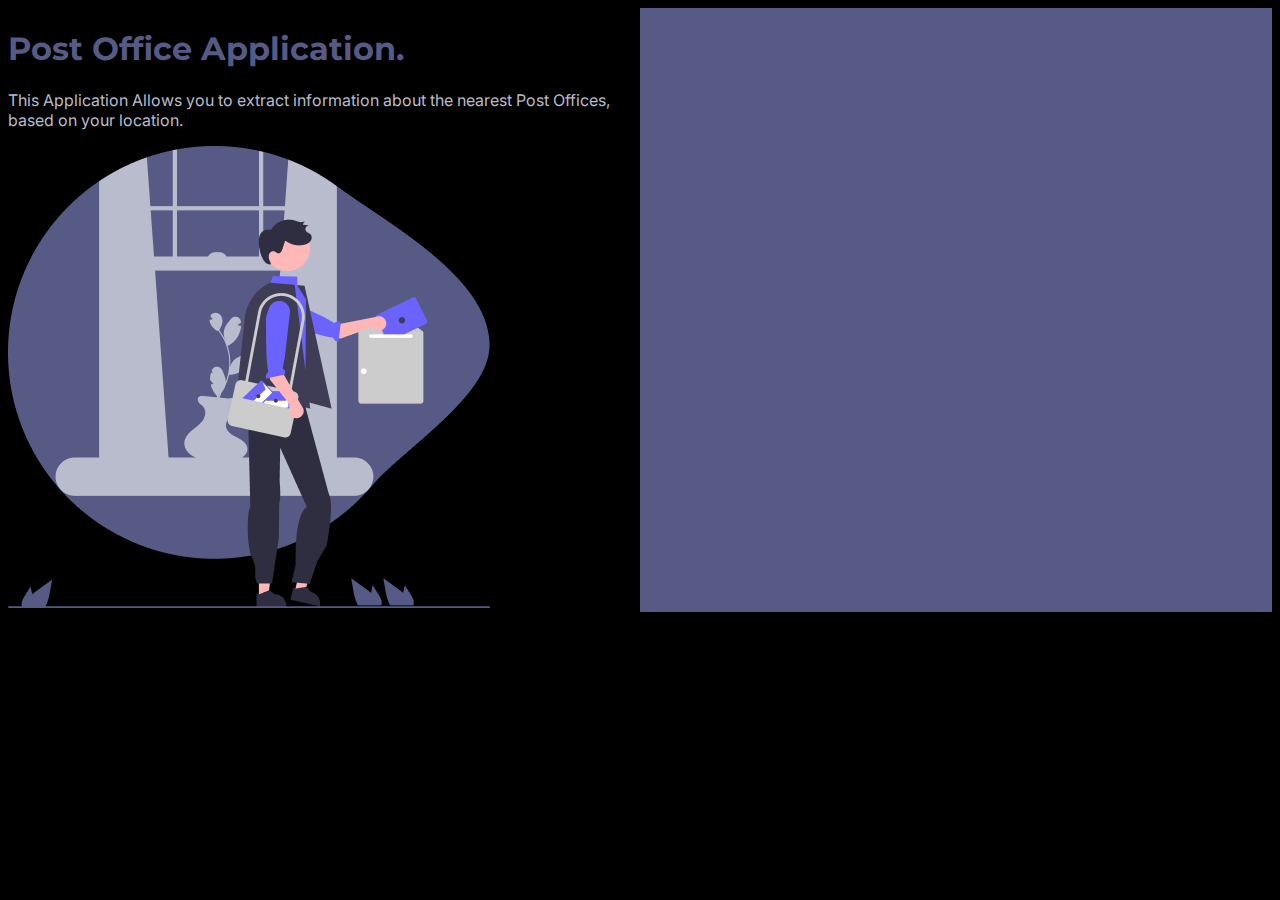
<file: F3postInfo/index.html>
<!DOCTYPE html>
<html lang="en">
<head>
    <meta charset="UTF-8">
    <meta name="viewport" content="width=device-width, initial-scale=1.0">
    <title>Post Info</title>
    <link rel="stylesheet" href="./style.css">
    <link rel="shortcut icon" href="./logo.png" type="image/x-icon">
</head>
<body>
    <main>
        <div class="first">
            <h1>Post Office Application.</h1>
            <p>This Application Allows you to extract information about the nearest Post Offices, based on your location.</p>
            <img src="./undraw_messenger_re_8bky 1.png" alt="">
        </div>
        <div class="second" id="text">
            
        </div>
    </main>
    

    <script src=
    "https://ajax.googleapis.com/ajax/libs/jquery/3.2.1/jquery.min.js">
    </script>
   <script src="./home.js"></script>
  
</body>
</html>
</file>
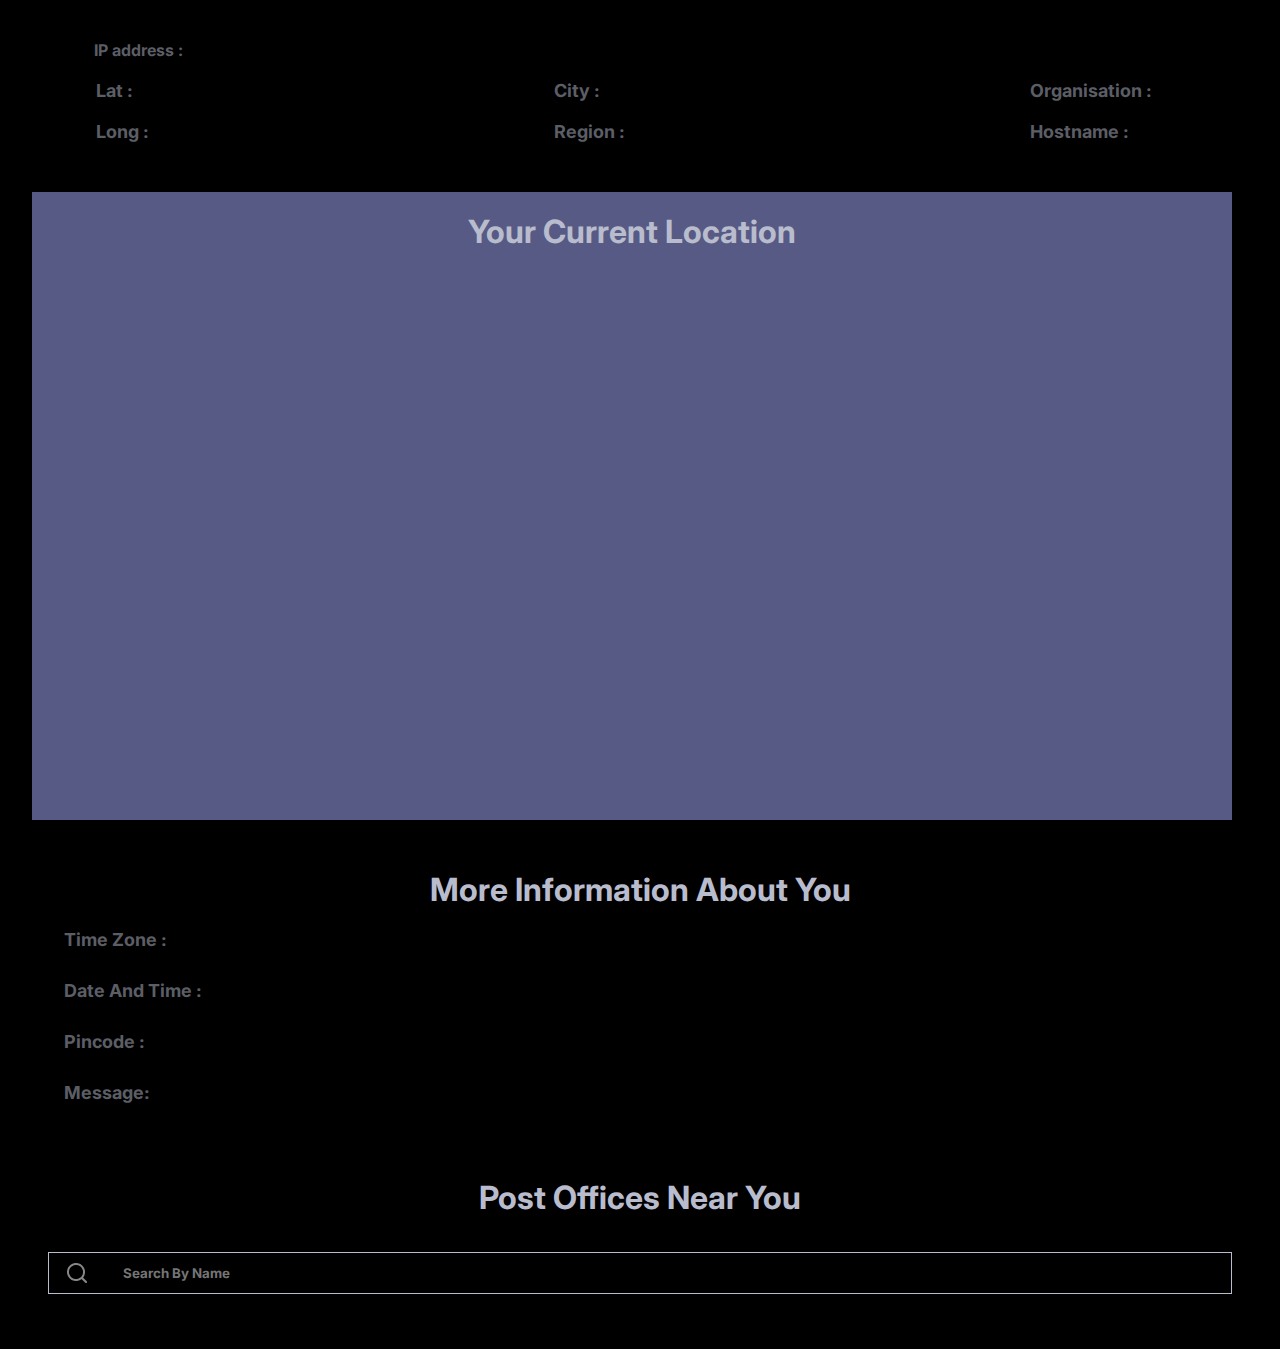
<file: F3postInfo/MapPage/map.html>
<!DOCTYPE html>
<html lang="en">
<head>
    <meta charset="UTF-8">
    <meta name="viewport" content="width=device-width, initial-scale=1.0">
    <title>Nearby Post</title>
    <link rel="stylesheet" href="./map.css">
    <link rel="shortcut icon" href="../logo.png" type="image/x-icon">

</head>
<body>
    <section id="heading">
        <div class="ipAddDetail">IP address : <span id="ip-address"></span></div>
        <div class="details">
            <div>
                <p>Lat : <span id="lat-span"></span></p>
                <p>Long :<span id="long-span"></span></p>
                
            </div>
            <div>
                <p>City :<span id="city-span"></span></p>
                <p>Region :<span id="region-span"></span></p>
            </div>
            <div>
                <p>Organisation :<span id="organization-span"></span></p>
                <p>Hostname :<span id="hostname-span"></span></p>
            
            </div>
        </div>
    </section>

    <section class="mapinfo">
        <h1>Your Current Location</h1>
        <div >
            <iframe id="map" src="https://maps.google.com/maps?q=35.856737, 10.606619&z=15&output=embed" width="97%" height="500px" frameborder="0" style="border:0"></iframe>
        </div>
    </section>

    <section id="userInfo">
        <h1>More Information About You</h1>
        <div class="ipDetails">
        <p>Time Zone : <span id="timezone-span"></span></p>
        <p>Date And Time : <span id="date-span"></span></p>
        <p>Pincode : <span id="pincode-span"></span></p>
        <p>Message: <span id="message-span"></span> </p>
    </div>
    </section>

    <section >
        <h1>Post Offices Near You</h1>
     
            <div id="search" class="search">
                <img src="./search 1 (1).png" alt="" style="background-color:transparent">
                
                <input type="text" name="" class="search1" placeholder="Search By Name">
            </div>
   
        <div id="postOfficeInfo">
           
            <!-- <div class="post-content">
                <div><strong>Name:</Strong> ${item.Name}</div>
                <div><strong>Branch Type:</Strong> ${item.BranchType}</div>
                <div><strong>Delivery Status:</Strong> ${item.DeliveryStatus}</div>
                <div><strong>District:</Strong> ${item.District}</div>
                <div><strong>Division:</Strong> ${item.Division}</div>
               </div>

               <div class="post-content">
                <div><strong>Name:</Strong> ${item.Name}</div>
                <div><strong>Branch Type:</Strong> ${item.BranchType}</div>
                <div><strong>Delivery Status:</Strong> ${item.DeliveryStatus}</div>
                <div><strong>District:</Strong> ${item.District}</div>
                <div><strong>Division:</Strong> ${item.Division}</div>
               </div> -->

        </div>
    </section>
    <script src="./map.js"></script>
</body>
</html>
</file>
<file: F3postInfo/style.css>
@import url('https://fonts.googleapis.com/css2?family=Inter:wght@200;300;400;500;600;700&family=Montserrat&display=swap');

*{
    background-color: black;
    font-family: 'Inter', sans-serif;
}

main{
    height: 100%;
    width: 100%;
    display: flex ;
    justify-content: space-between;
}

.first{
    width: 50%;
}

.second{
    background-color: #575A85;
    width: 50%;
    display: flex;
    flex-direction: column;
    justify-content: center;
    align-items: center;
    
}

h1{
    color:#575A85;
    
    font-family: 'Montserrat', sans-serif;
    
}

p{
    color: #B8BCCC;
    
}

.text{
    color:#B8BCCC;
    background-color:#575A85 ;
    font-size:x-large;
}

#ipAdd{
    color: #FFFFFF;
}

#btn{
    background-color:transparent;
    /* border: none; */
    border: 1px solid rgba(184, 188, 204, 1);
   color: #B8BCCC;
    /* box-shadow: none; */
    width: 200px;
    height: 40px;
    border-radius: 5px;   

}
</file>
<file: F3postInfo/MapPage/map.css>
@import url('https://fonts.googleapis.com/css2?family=Inter:wght@200;300;400;500;600;700&family=Montserrat&display=swap');

*{
    /* background-color: black; */
    font-family: 'Inter', sans-serif;
    color:rgba(184, 188, 204, 0.5);
    margin: 0 1rem;
    font-weight: 700;
    

}

body{
    background-color: black;
}

h1{
    color: rgba(184, 188, 204, 1);
    text-align: center;
    
}

.details{
    display: flex;
    flex-direction: row;
    justify-content: space-between;
}
span{
    color:rgba(184, 188, 204, 1);

}

p{
    font-size: large;
}

section{
    padding: 20px 0px;
}

.ipDetails{
    display: flex;
    flex-direction: column;
    gap: 10px;
    
}

.post-content{
    background-color: rgba(87, 90, 133, 1);
    color:rgba(184, 188, 204, 1);
    width: 450px;
    height: 200px;
    display: flex;
    flex-direction: column;
    justify-content: space-between;
    gap: 20px;
    padding: 20px;
   
}

#postOfficeInfo{
    display: flex;
    flex-wrap: wrap;
  margin-top: 20px;
  justify-content: space-evenly;

}

.post-content > div{
    color:rgba(184, 188, 204, 1);
}

.search1{
    width: 100%;
    /* height: 30px; */
    background-color: transparent;
    border: none;
    
}

.search{
    border: 1px solid rgba(184, 188, 204, 1);
    display: flex;
    align-items: center;
    gap: 0px;
    height: 40px;
    margin: 35px 0px 35px 0px;
   
}

.search>img{
    background-color: transparent;
}

.mapinfo{
    background-color: rgba(87, 90, 133, 1);
    margin-top: 30px; 
    /* width: 100%; */
    margin-left:0px ;
    padding-bottom:35px;

}

.mapinfo > div{
    padding-top: 30px;
}

div > p{
    padding-top: 20px;
}

.ipAddDetail{
    padding-left: 30px;
    
}

#heading{
    margin-top: 20px;
}

.search1:focus {
    outline-style: none;
    box-shadow: none;
}

#userInfo{
    margin: 30px 0px 35px 0px; 
}
</file>
